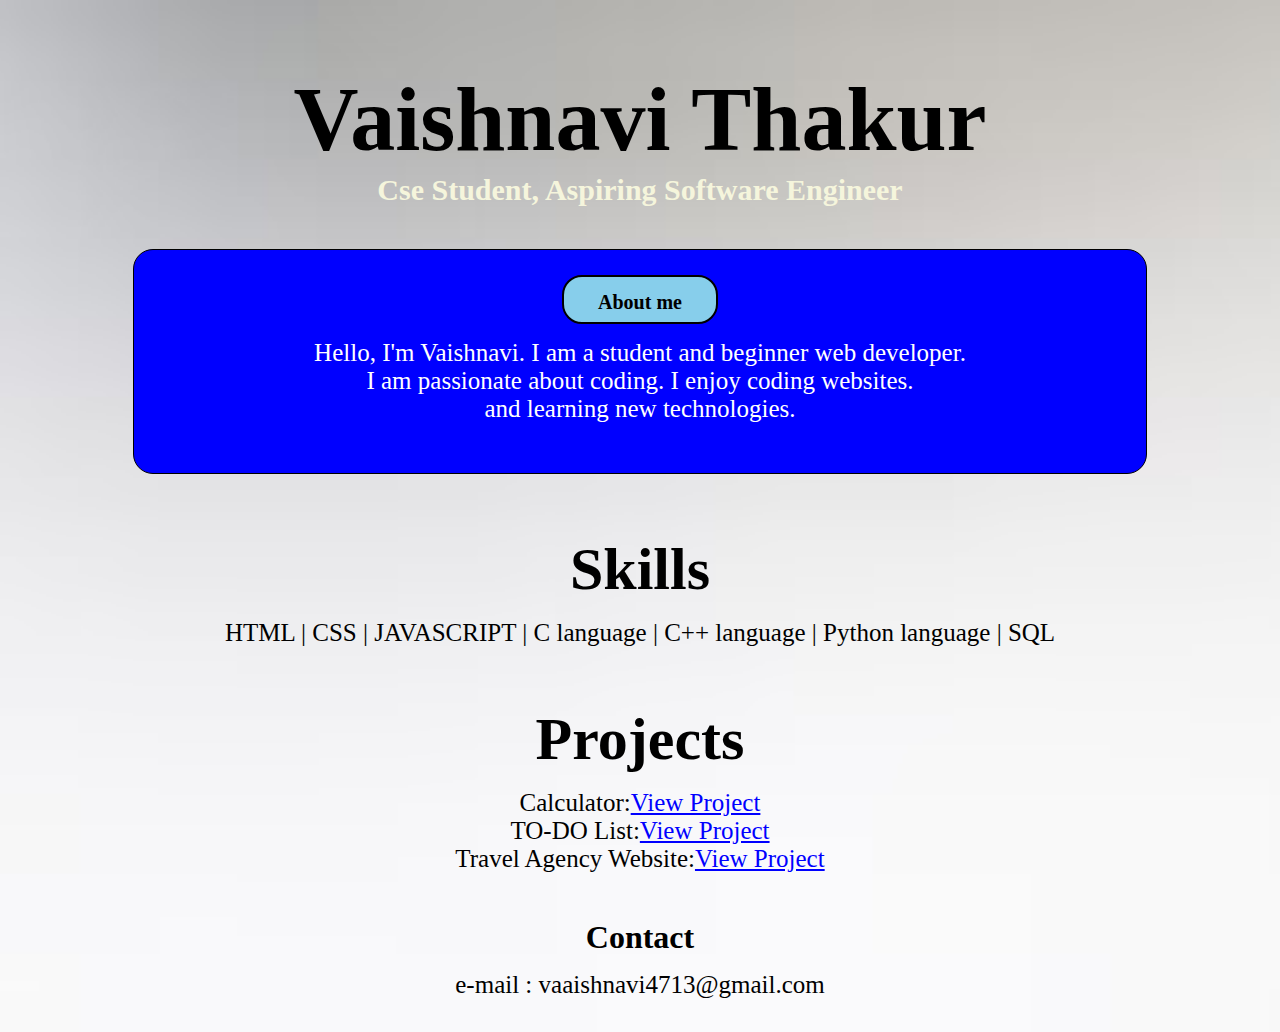
<file: index.html>
<html>
<head>
<title>VAISHNAVI THAKUR
       202501100200349
       CSE-E
</title>
<style>
body{
text-align:center;
display:grid;
place-items:center;
background-image:url("port.jpg");
background-size:cover;
background-repeat:no-repeat;
}
p{
font-family: Poppins;
font-weight:regular;
font-size:25px;
color:black;
}
a:link {color: blue;}
a:visited {color: purple;}
a:hover {color: red;}
a:active {color: green;}
</style>
<link type="text/css" rel="stylesheet" href="styles.css"/>
</link>
</head>
<body>
<h1 style="color:black; font-size:90px;font-family:Poppins; margin-bottom:1px">Vaishnavi Thakur<br></h1>
<h2 style="color:beige;font-size:30px;font-family:Poppins; margin-top:1px">Cse Student, Aspiring Software Engineer</h2><br>
<br>
<div class="box1";>
    <div class="box">
        <h1 style="color:black;font-family:Poppins; font-size:20px; margin-top:20px; text-align:center;">About me</h1>
    </div>
    <p style="margin-top:15px; color:white">Hello, I'm Vaishnavi. I am a student and beginner web developer.<br>I am passionate about coding. I enjoy coding websites.<br>and learning new technologies.
    <br>
    </p>
</div>
<h1 style="color:black; font-family:Poppins; font-size:60px; margin-top:80px">Skills</h1>
<p style="margin-top:-25px;">HTML | CSS | JAVASCRIPT | C language | C++ language | Python language | SQL
</p>
<br>
<h1 style="color:black; font-family:Poppins; font-size:60px; margin-top:15px">Projects</h1>
<p style="margin-top:-25px;">Calculator:<a href="https://vaishnavi22thakur.github.io/Calculator/">View Project</a><br>
TO-DO List:<a href="https://vaishnavi22thakur.github.io/To-do-list/">View Project</a><br>
Travel Agency Website:<a href ="https://vaishnavi22thakur.github.io/Travel-Agency-Website/">View Project</a><br></p>
<h1 style="color:black;font-family:Poppins;">Contact</h3><br>
<p style="margin-top:-25px">e-mail : vaaishnavi4713@gmail.com</p>
</body>
</html>
</file>
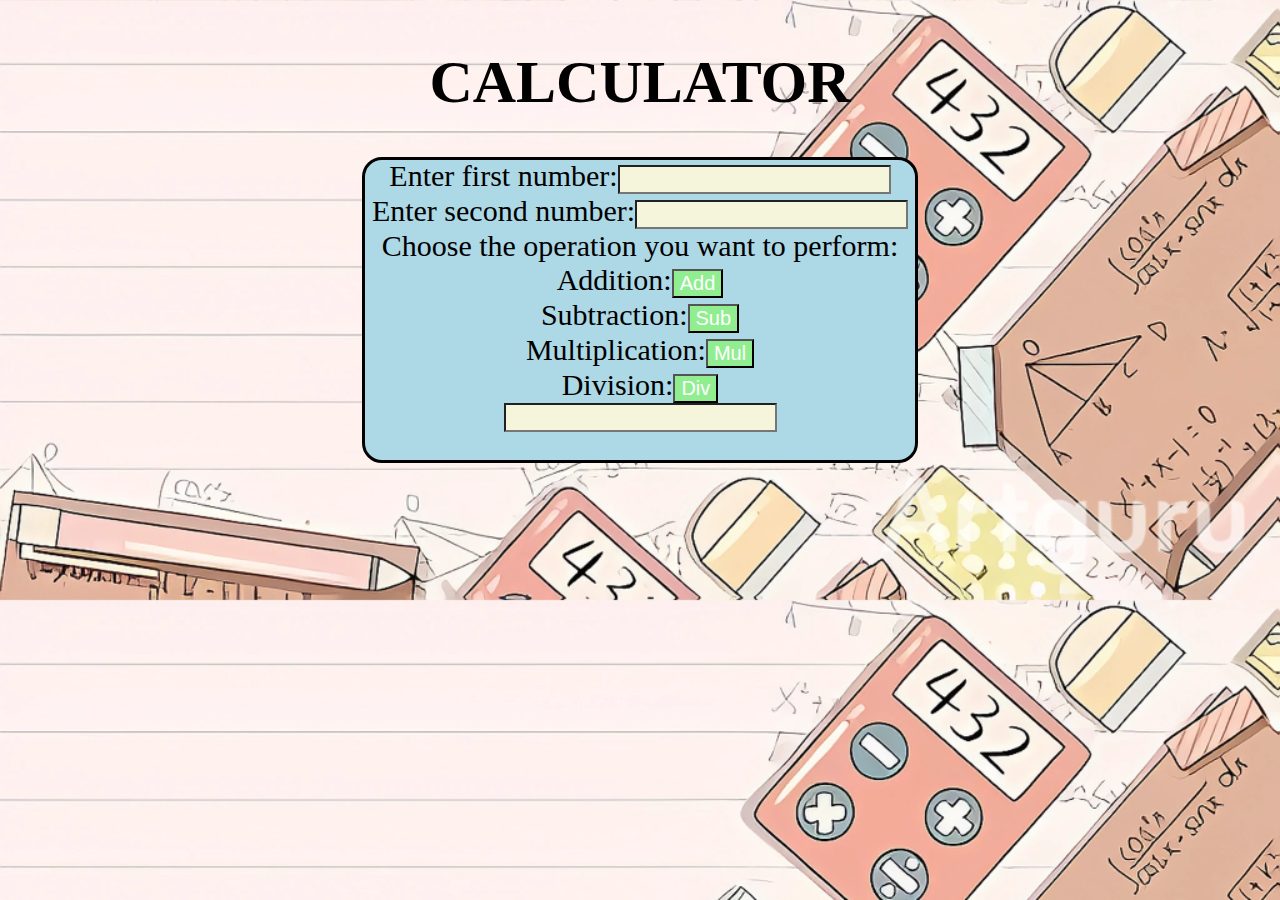
<file: calculator.html>
<html>
<head>
<title>Vaishnavi Thakur
       202501100200349
       CSE-E
</title>
<style>
body {
    display:grid;
    place-items:center;
    height:100px;
    background-image:url("booksright.jpg");    
    background-size:contain;
}
.box{
background-color:lightblue;
border-radius:20px;
border:3px solid black;
width:550px;
height:300px;
display:flex;
flex-direction:column;      
justify-content:center;      
align-items: center; 
text-align:center;
}
input[type="button"]{
color:white;
background-color:lightgreen;
font-size:20px;
text-align=center;
}
input[type="text"]{
color:brown;
background-color:Beige;
font-size:20px;
text-align=center;
}
</style>
<script language="JavaScript">
function calculate(choice){
    var a,b,answer,choice;
    a=parseInt(document.Calculator.num1.value);
    b=parseInt(document.Calculator.num2.value);
    if(isNaN(a) || isNaN(b)){
        answer="Error";
        alert("Enter valid number.");
    }
    else if(choice=="Add"){
        answer=a+b;
    }
    else if(choice=="Sub"){
        answer=a-b;
    }
    else if(choice=="Mul"){
        answer=a*b;
    }
    else if(choice=="Div"){
        if(b==0){
            alert("Cannot be divided by zero. Enter number other than zero.");
            answer="Error"
        }
        else{
            answer=a/b;
        }
    }
    document.Calculator.c.value=answer;
}
</script>
</head>
<body style="text-align:center;">
<h1 style="font-size:60px;">CALCULATOR</h1>
<div class="box">
    <form style="font-size:30px;" name="Calculator" method="get">
    Enter first number:<input type="text" name="num1"/><br>
    Enter second number:<input type="text" name="num2"/><br>
    Choose the operation you want to perform:<br>
    Addition:<input type="button" name="choice" value="Add" onclick="JavaScript:calculate('Add');"><br>
    Subtraction:<input type="button" name="choice" value="Sub" onclick="JavaScript:calculate('Sub');"><br>
    Multiplication:<input type="button" name="choice" value="Mul" onclick="JavaScript:calculate('Mul');"><br>
    Division:<input type="button" name="choice" value="Div" onclick="JavaScript:calculate('Div');"><br>
    <input type="text" name="c"/>
    </form>
</div>
</body>
</html>
</file>
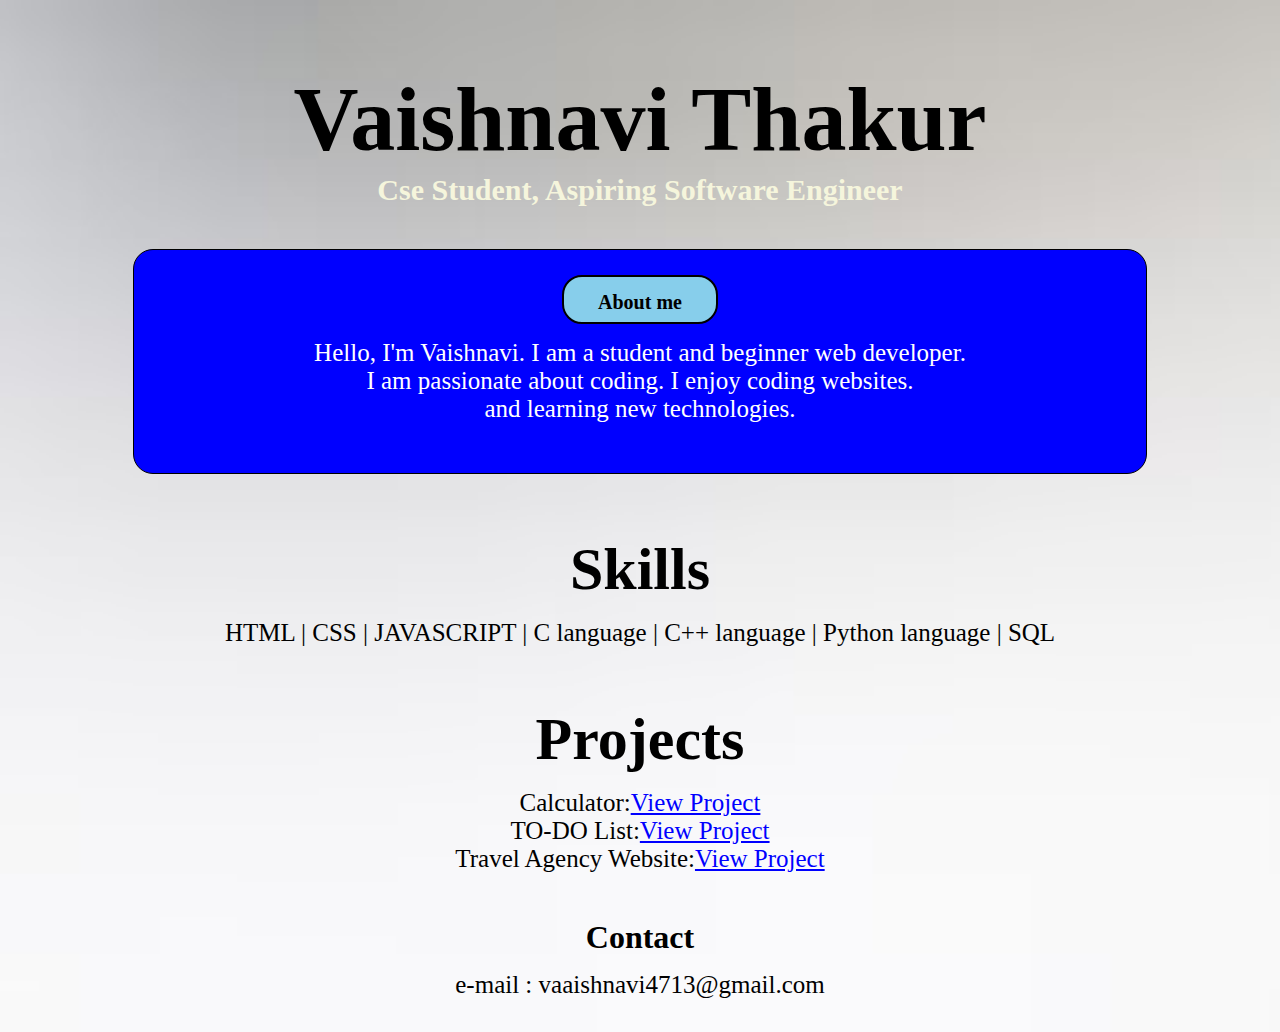
<file: personalportfolio.html>
<html>
<head>
<title>VAISHNAVI THAKUR
       202501100200349
       CSE-E
</title>
<style>
body{
text-align:center;
display:grid;
place-items:center;
background-image:url("port.jpg");
background-size:cover;
background-repeat:no-repeat;
}
p{
font-family: Poppins;
font-weight:regular;
font-size:25px;
color:black;
}
a:link {color: blue;}
a:visited {color: purple;}
a:hover {color: red;}
a:active {color: green;}
</style>
<link type="text/css" rel="stylesheet" href="styles.css"/>
</link>
</head>
<body>
<h1 style="color:black; font-size:90px;font-family:Poppins; margin-bottom:1px">Vaishnavi Thakur<br></h1>
<h2 style="color:beige;font-size:30px;font-family:Poppins; margin-top:1px">Cse Student, Aspiring Software Engineer</h2><br>
<br>
<div class="box1";>
    <div class="box">
        <h1 style="color:black;font-family:Poppins; font-size:20px; margin-top:20px; text-align:center;">About me</h1>
    </div>
    <p style="margin-top:15px; color:white">Hello, I'm Vaishnavi. I am a student and beginner web developer.<br>I am passionate about coding. I enjoy coding websites.<br>and learning new technologies.
    <br>
    </p>
</div>
<h1 style="color:black; font-family:Poppins; font-size:60px; margin-top:80px">Skills</h1>
<p style="margin-top:-25px;">HTML | CSS | JAVASCRIPT | C language | C++ language | Python language | SQL
</p>
<br>
<h1 style="color:black; font-family:Poppins; font-size:60px; margin-top:15px">Projects</h1>
<p style="margin-top:-25px;">Calculator:<a href="calculator.html">View Project</a><br>
TO-DO List:<a href="todolist.html">View Project</a><br>
Travel Agency Website:<a href ="home.html">View Project</a><br></p>
<h1 style="color:black;font-family:Poppins;">Contact</h3><br>
<p style="margin-top:-25px">e-mail : vaaishnavi4713@gmail.com</p>
</body>
</html>
</file>
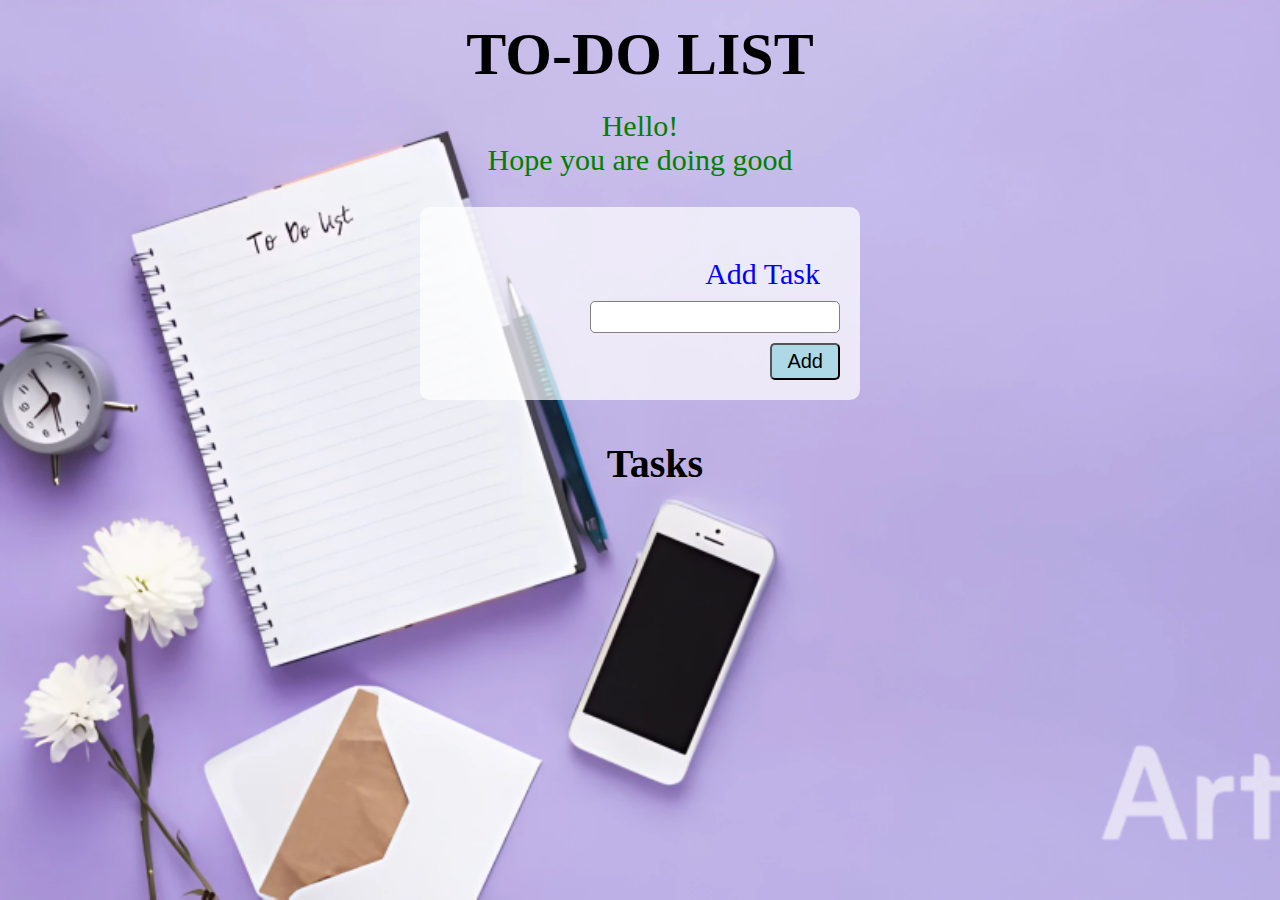
<file: todolist1.html>
<html>
<head>
<title>VAISHNAVI THAKUR
       202501100200349
       CSE-E
</title>
<style>
body{
    background-image:url("todo.jpg");
    background-size:cover;
    background-repeat:no-repeat;
    font-family:poppins;
}
.design{
    color:green;
    text-align:center;
    font-size:30px;
    margin-top:-20px;
}
.design1{
    color:blue;
    text-align:right;
    font-size:30px;
    margin-bottom:10px;
    margin-right:20px;
}
.box{
    width:400px;
    margin:0 auto;
    background:rgba(255,255,255,0.7);
    padding:20px;
    border-radius:10px;
    text-align:right;
}
.taskInput{
    width:250px;
    height:32px;
    font-size:18px;
    padding-left:5px;
    border-radius:5px;
    border:1px solid gray;
}
input[type="button"]{
    font-size:20px;
    padding:5px 15px;
    cursor:pointer;
    margin-top:10px;
    border-radius:5px;
    background-color:lightblue;
}
.taskTitle{
    text-align:center;
    font-size:40px;
    color:black;
    margin-top:40px;
    font-weight:bold;
    margin-left:30px;
}
#taskList{
    width:450px;
    margin:10px auto;
    list-style:none;
    padding:0;
}
li{
    background:white;
    padding:10px;
    margin-bottom:10px;
    border-radius:8px;
    display:flex;
    justify-content:space-between;
    align-items:center;
    border:1px solid #ccc;
}
.taskBtn{
    margin-left:10px;
    padding:4px 10px;
    font-size:16px;
    cursor:pointer;
    border-radius:5px;
}

.doneBtn{
    background-color:lightgreen;
}

.deleteBtn{
    background-color:white;
}
.doneTask{
    text-decoration:line-through;
    color:green;
    font-weight:bold;
}
.tickMark{
    color:green;
    font-size:22px;
    font-weight:bold;
    margin-right:10px;
}
</style>
<script language="Javascript">
function addtask(){
    let taskText = document.getElementById("taskInput").value;
    if(taskText.trim() === ""){
        alert("Enter a task");
        return;
    }
    let list = document.getElementById("taskList");
    let item = document.createElement("li");    
    let text = document.createElement("span");
    text.innerHTML = taskText;
    let tick = document.createElement("span");
    tick.className = "tickMark";
    tick.innerHTML = ""; 
    let doneBtn = document.createElement("button");
    doneBtn.innerHTML = "Done";
    doneBtn.className = "taskBtn doneBtn";
    doneBtn.onclick = function(){
        text.classList.toggle("doneTask");
        tick.innerHTML = tick.innerHTML === "" ? "✔" : "";
    };
    let deleteBtn = document.createElement("button");
    deleteBtn.innerHTML = "Delete";
    deleteBtn.className = "taskBtn deleteBtn";
    deleteBtn.onclick = function(){
        item.remove();
    };
    item.appendChild(tick);
    item.appendChild(text);
    item.appendChild(doneBtn);
    item.appendChild(deleteBtn);
    list.appendChild(item);
    document.getElementById("taskInput").value = "";
}
</script>
</head>
<body>
<h1 style="text-align:center; font-size:60px; margin-top:20px;">TO-DO LIST</h1>
<p class="design">Hello!<br>Hope you are doing good<br></p>
<div class="box">
    <p class="design1">Add Task</p>
    <input type="text" class="taskInput" id="taskInput"><br>
    <input type="button" value="Add" onclick="addtask();"/>
</div>
<p class="taskTitle">Tasks</p>
<ul id="taskList"></ul>
</body>
</html>
</file>
<file: styles.css>
.box{
background-color:skyblue;
border:2px solid black;
width:15%;
height:20%;
text-align:center;
display:flex;
flex-direction:column;      
justify-content:center;      
align-items: center;
border-radius:20px; 
}
.box1{
background-color:blue;
border:1px solid black;
width:80%;
height:120%;
text-align:center;
display:flex;
flex-direction:column;      
justify-content:center;      
align-items: center; 
border-radius:20px;
}
</file>
